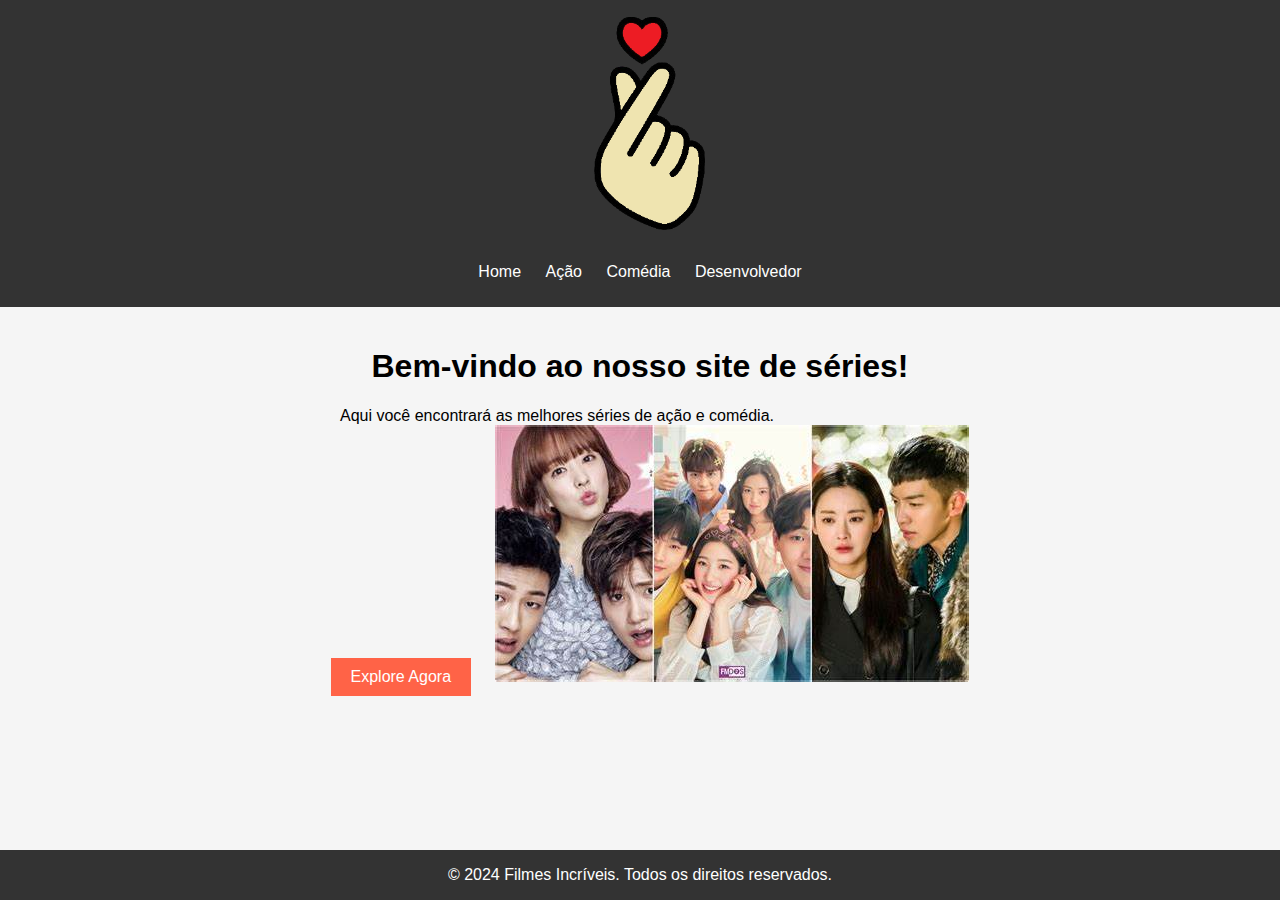
<file: index.html>
<!DOCTYPE html>
<html lang="pt-br">
<head>
    <meta charset="UTF-8">
    <title>Filmes Incríveis</title>
    <link rel="stylesheet" href="css/style.css">
</head>
<body>
    <header>
        <img src="img/logotipo1.png" alt="Logo do Site">
        <nav>
            <ul>
                <li><a href="index.html">Home</a></li>
                <li><a href="drama/descricao.html">Ação</a></li>
                <li><a href="comedia/descricao.html">Comédia</a></li>
                <li><a href="desenvolvedor/dev.html">Desenvolvedor</a></li>
            </ul>
        </nav>
    </header>
    <main>
        <h1>Bem-vindo ao nosso site de séries!</h1>
        <p>Aqui você encontrará as melhores séries de ação e comédia.</p>
        <a href="drama/descricao.html" class="explore-btn">Explore Agora</a>
        <img src="img/Home.jpeg" alt="Séries">
    </main>
    <footer>
        <p>&copy; 2024 Filmes Incríveis. Todos os direitos reservados.</p>
    </footer>
</body>
</html>
</file>
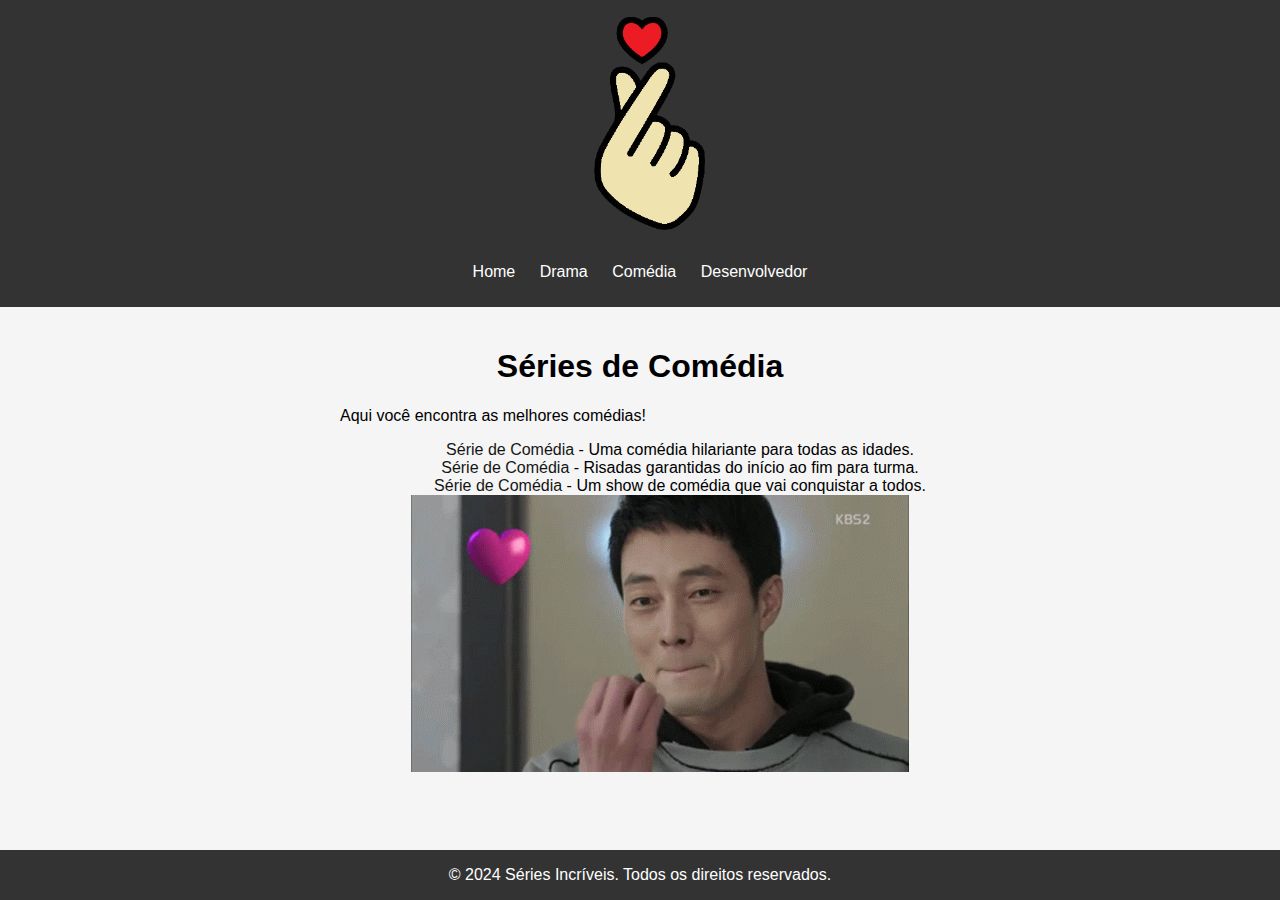
<file: comedia/descricao.html>
<!DOCTYPE html>
<html lang="pt-br">
<head>
    <meta charset="UTF-8">
    <meta name="viewport" content="width=device-width, initial-scale=1.0">
    <title>Séries de Comédia</title>
    <link rel="stylesheet" href="../css/style.css">
</head>
<body>
    <header>
        <img src="../img/logotipo1.png" alt="Logo do Site">
        <nav>
            <ul>
                <li><a href="../index.html">Home</a></li>
                <li><a href="../drama/descricao.html">Drama</a></li>
                <li><a href="descricao.html">Comédia</a></li>
                <li><a href="../desenvolvedor/dev.html">Desenvolvedor</a></li>
            </ul>
        </nav>
    </header>
    <main>
        <h1>Séries de Comédia</h1>
        <p>Aqui você encontra as melhores comédias!</p>
        <ul>
            <ul>
                <li><a class="serie-link" href="serie4.html">Série de Comédia</a> - Uma comédia hilariante para todas as idades.</li>
                <li><a class="serie-link" href="serie5.html">Série de Comédia</a> - Risadas garantidas do início ao fim para turma.</li>
                <li><a class="serie-link" href="serie6.html">Série de Comédia</a> - Um show de comédia que vai conquistar a todos.</li>
            </ul>
            
        <img src="../img/oh-my-venus-kiss.gif" alt="Séries de Comédia">
    </main>
    <footer>
        <p>&copy; 2024 Séries Incríveis. Todos os direitos reservados.</p>
    </footer>
</body>
</html>
</file>
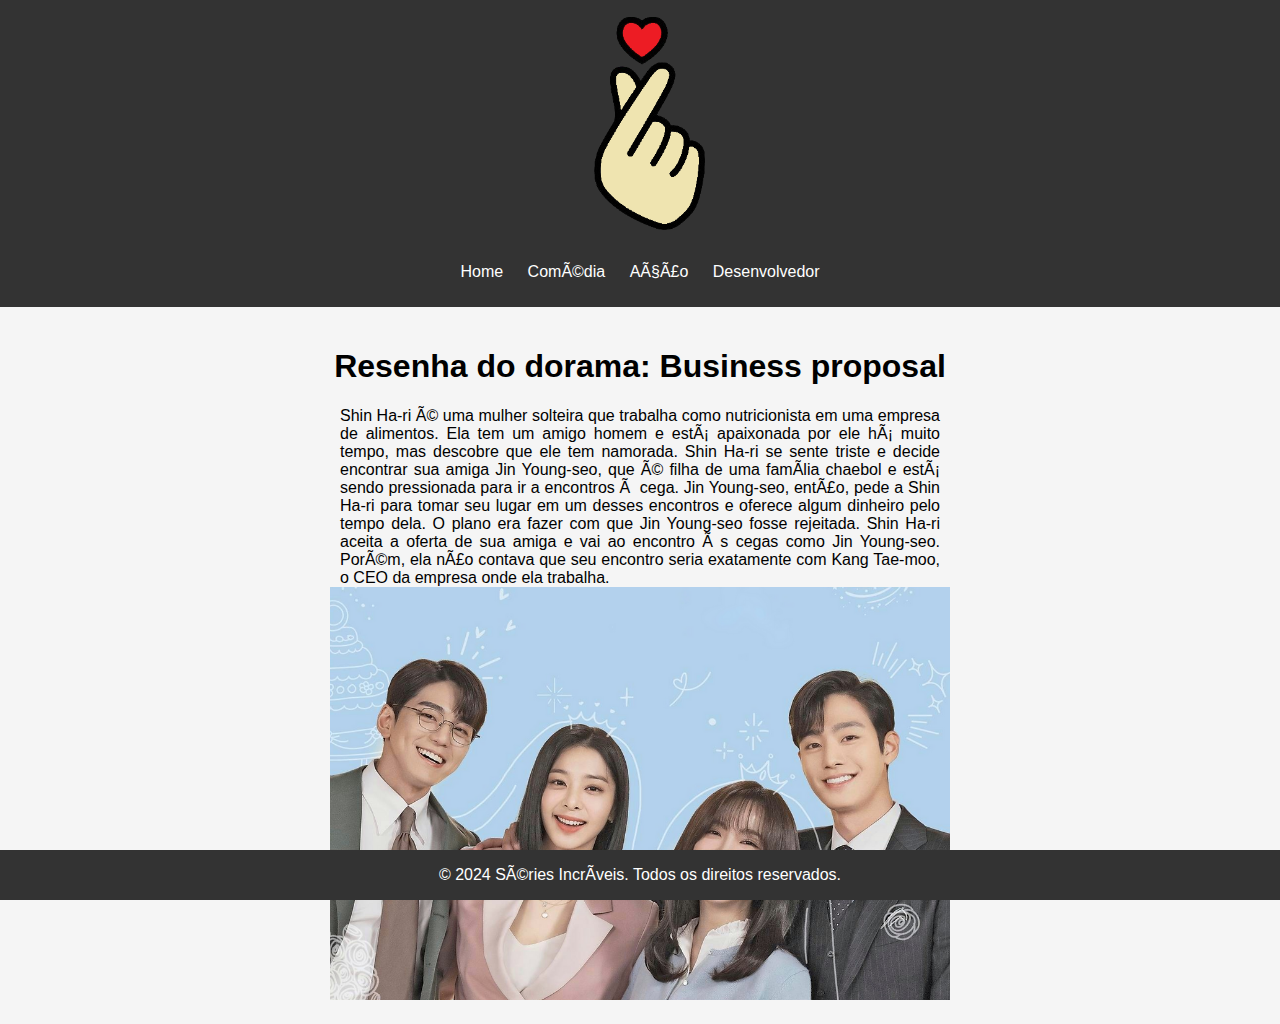
<file: comedia/serie4.html>
<!DOCTYPE html>
<html lang="pt-br>
<head>
    <meta charset="UTF-8">
    <title>Série de Comédia </title>
    <link rel="stylesheet" href="../css/style.css">
</head>
<body>
    <header>
        <img src="../img/logotipo1.png" alt="Logo do Site">
        <nav>
            <ul>
                <li><a href="../index.html">Home</a></li>
                <li><a href="descricao.html">Comédia</a></li>
                <li><a href="../drama/descricao.html">Ação</a></li>
                <li><a href="../desenvolvedor/dev.html">Desenvolvedor</a></li>
            </ul>
        </nav>
    </header>
    <main>
        <h1>Resenha do dorama: Business proposal </h1>
        <p>Shin Ha-ri é uma mulher solteira que trabalha como nutricionista em uma empresa de alimentos. Ela tem um amigo homem e está apaixonada por ele há muito tempo, mas descobre que ele tem namorada. Shin Ha-ri se sente triste e decide encontrar sua amiga Jin Young-seo, que é filha de uma família chaebol e está sendo pressionada para ir a encontros à cega. Jin Young-seo, então, pede a Shin Ha-ri para tomar seu lugar em um desses encontros e oferece algum dinheiro pelo tempo dela. O plano era fazer com que Jin Young-seo fosse rejeitada. Shin Ha-ri aceita a oferta de sua amiga e vai ao encontro às cegas como Jin Young-seo. Porém, ela não contava que seu encontro seria exatamente com Kang Tae-moo, o CEO da empresa onde ela trabalha.</p>
        <img src="../img/serie4.jpg" alt="Série de Comédia">
    </main>
    <footer>
        <p>&copy; 2024 Séries Incríveis. Todos os direitos reservados.</p>
    </footer>
</body>
</html>
</file>
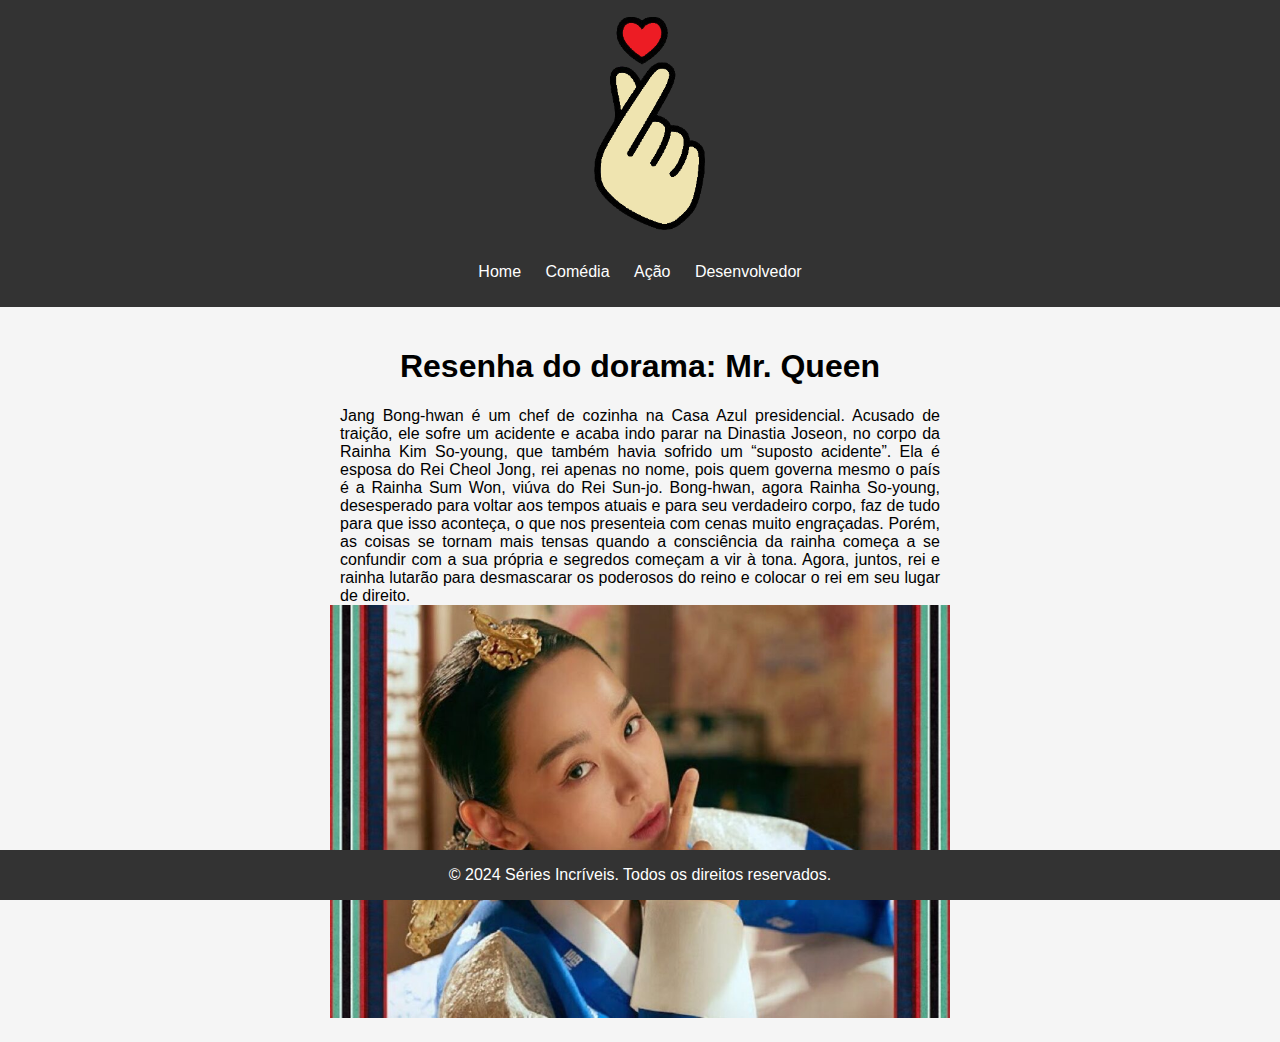
<file: comedia/serie5.html>
<!DOCTYPE html>
<html lang="pt-br">
<head>
    <meta charset="UTF-8">
    <title>Série de Comédia</title>
    <link rel="stylesheet" href="../css/style.css">
</head>
<body>
    <header>
        <img src="../img/logotipo1.png" alt="Logo do Site">
        <nav>
            <ul>
                <li><a href="../index.html">Home</a></li>
                <li><a href="descricao.html">Comédia</a></li>
                <li><a href="../drama/descricao.html">Ação</a></li>
                <li><a href="../desenvolvedor/dev.html">Desenvolvedor</a></li>
            </ul>
        </nav>
    </header>
    <main>
        <h1>Resenha do dorama: Mr. Queen</h1>
        <p>Jang Bong-hwan é um chef de cozinha na Casa Azul presidencial. Acusado de traição, ele sofre um acidente e acaba indo parar na Dinastia Joseon, no corpo da Rainha Kim So-young, que também havia sofrido um “suposto acidente”. Ela é esposa do Rei Cheol Jong, rei apenas no nome, pois quem governa mesmo o país é a Rainha Sum Won, viúva do Rei Sun-jo.
            Bong-hwan, agora Rainha So-young, desesperado para voltar aos tempos atuais e para seu verdadeiro corpo, faz de tudo para que isso aconteça, o que nos presenteia com cenas muito engraçadas. Porém, as coisas se tornam mais tensas quando a consciência da rainha começa a se confundir com a sua própria e segredos começam a vir à tona.
            Agora, juntos, rei e rainha lutarão para desmascarar os poderosos do reino e colocar o rei em seu lugar de direito.</p>
        <img src="../img/serie5.jpg" alt="Série de Comédia 2">
    </main>
    <footer>
        <p>&copy; 2024 Séries Incríveis. Todos os direitos reservados.</p>
    </footer>
</body>
</html>
</file>
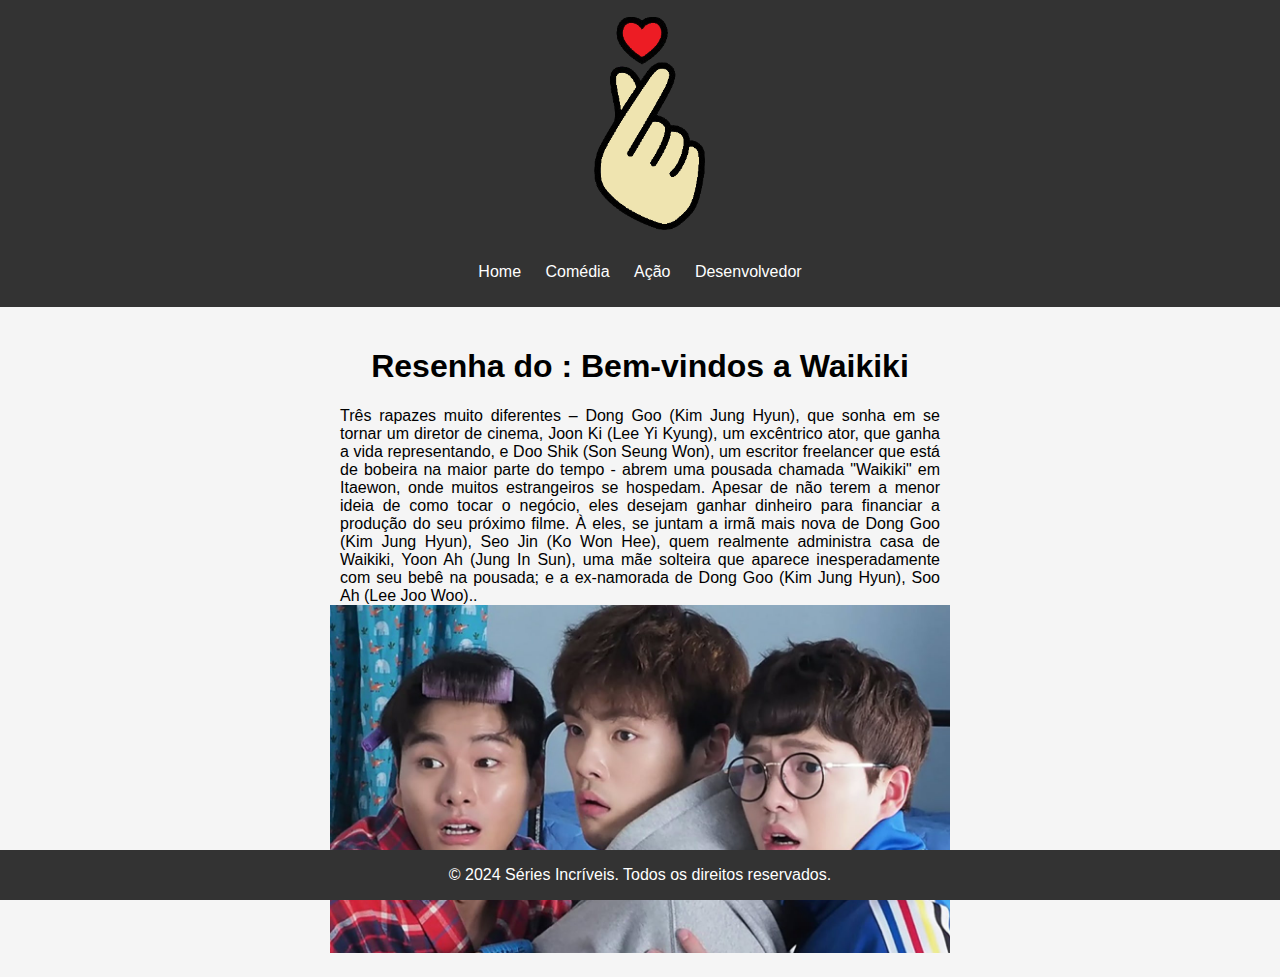
<file: comedia/serie6.html>
<!DOCTYPE html>
<html lang="pt-br">
<head>
    <meta charset="UTF-8">
    <title>Série de Comédia</title>
    <link rel="stylesheet" href="../css/style.css">
</head>
<body>
    <header>
        <img src="../img/logotipo1.png" alt="Logo do Site">
        <nav>
            <ul>
                <li><a href="../index.html">Home</a></li>
                <li><a href="descricao.html">Comédia</a></li>
                <li><a href="../drama/descricao.html">Ação</a></li>
                <li><a href="../desenvolvedor/dev.html">Desenvolvedor</a></li>
            </ul>
        </nav>
    </header>
    <main>
        <h1>Resenha do : Bem-vindos a Waikiki </h1>
        <p>Três rapazes muito diferentes – Dong Goo (Kim Jung Hyun), que sonha em se tornar um diretor de cinema, Joon Ki (Lee Yi Kyung), um excêntrico ator, que ganha a vida representando, e Doo Shik (Son Seung Won), um escritor freelancer que está de bobeira na maior parte do tempo - abrem uma pousada chamada "Waikiki" em Itaewon, onde muitos estrangeiros se hospedam. Apesar de não terem a menor ideia de como tocar o negócio, eles desejam ganhar dinheiro para financiar a produção do seu próximo filme. À eles, se juntam a irmã mais nova de Dong Goo (Kim Jung Hyun), Seo Jin (Ko Won Hee), quem realmente administra casa de Waikiki, Yoon Ah (Jung In Sun), uma mãe solteira que aparece inesperadamente com seu bebê na pousada; e a ex-namorada de Dong Goo (Kim Jung Hyun), Soo Ah (Lee Joo Woo)..</p>
        <img src="../img/serie6.jpg" alt="Série de Comédia">
    </main>
    <footer>
        <p>&copy; 2024 Séries Incríveis. Todos os direitos reservados.</p>
    </footer>
</body>
</html>
</file>
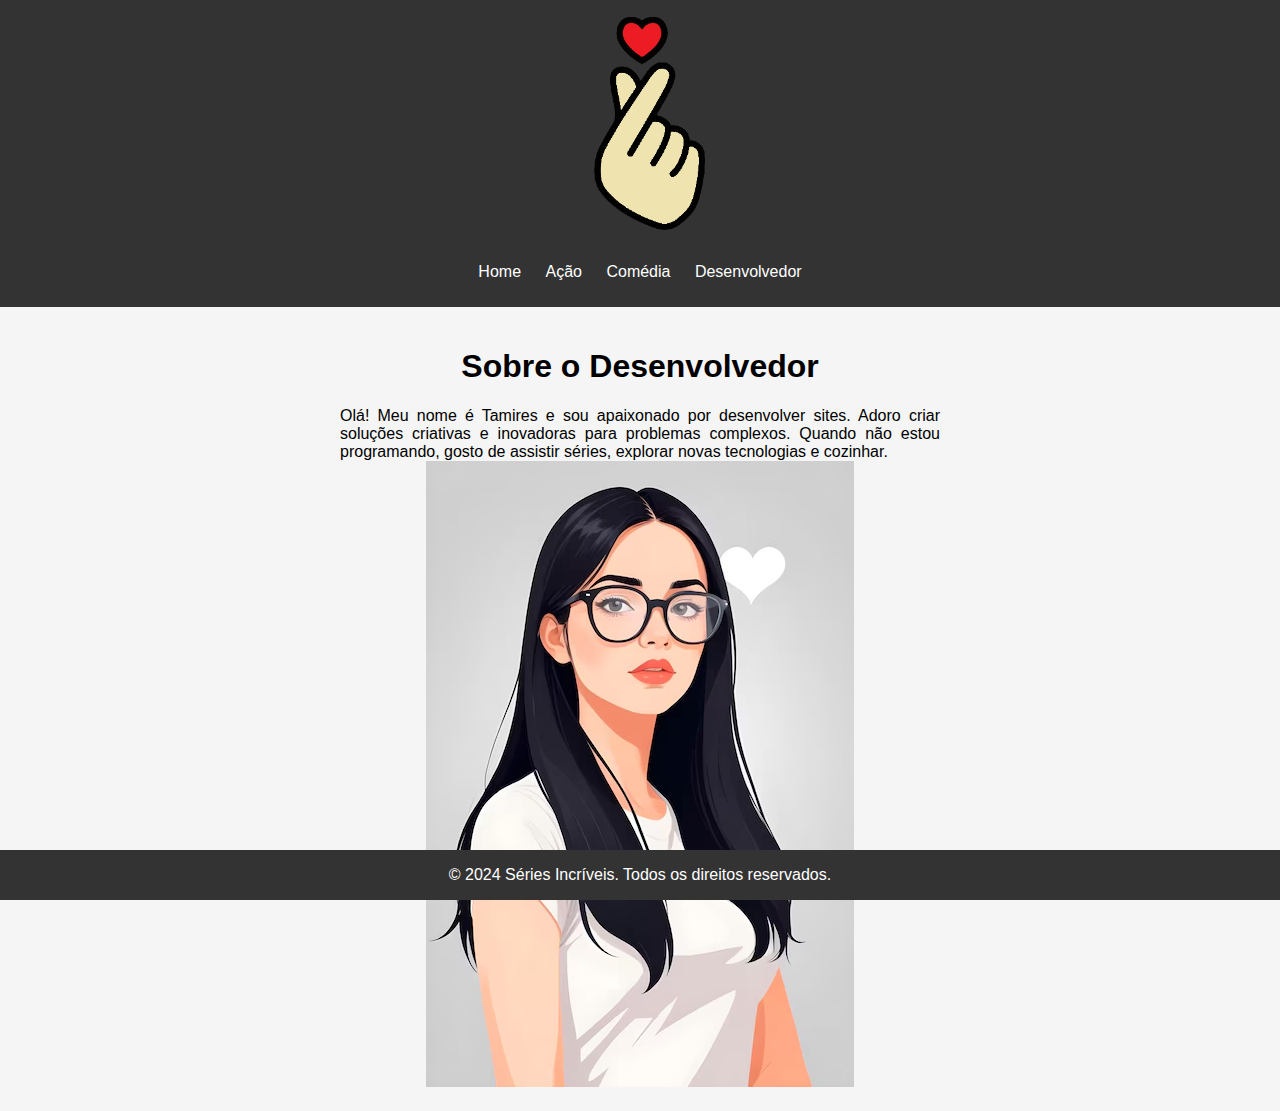
<file: desenvolvedor/dev.html>
<!DOCTYPE html>
<html lang="pt-br">
<head>
    <meta charset="UTF-8">
    <title>Sobre o Desenvolvedor</title>
    <link rel="stylesheet" href="../css/style.css">
</head>
<body>
    <header>
        <img src="../img/logotipo1.png" alt="Logo do Site">
        <nav>
            <ul>
                <li><a href="../index.html">Home</a></li>
                <li><a href="../drama/descricao.html">Ação</a></li>
                <li><a href="../comedia/descricao.html">Comédia</a></li>
                <li><a href="dev.html">Desenvolvedor</a></li>
            </ul>
        </nav>
    </header>
    <main>
        <h1>Sobre o Desenvolvedor</h1>
        <p>Olá! Meu nome é Tamires e sou apaixonado por desenvolver sites. Adoro criar soluções criativas e inovadoras para problemas complexos. Quando não estou programando, gosto de assistir séries, explorar novas tecnologias e cozinhar.</p>
        <img src="../img/IMGdesen" alt="Foto do Desenvolvedor">
    </main>
    <footer>
        <p>&copy; 2024 Séries Incríveis. Todos os direitos reservados.</p>
    </footer>
</body>
</html>
</file>
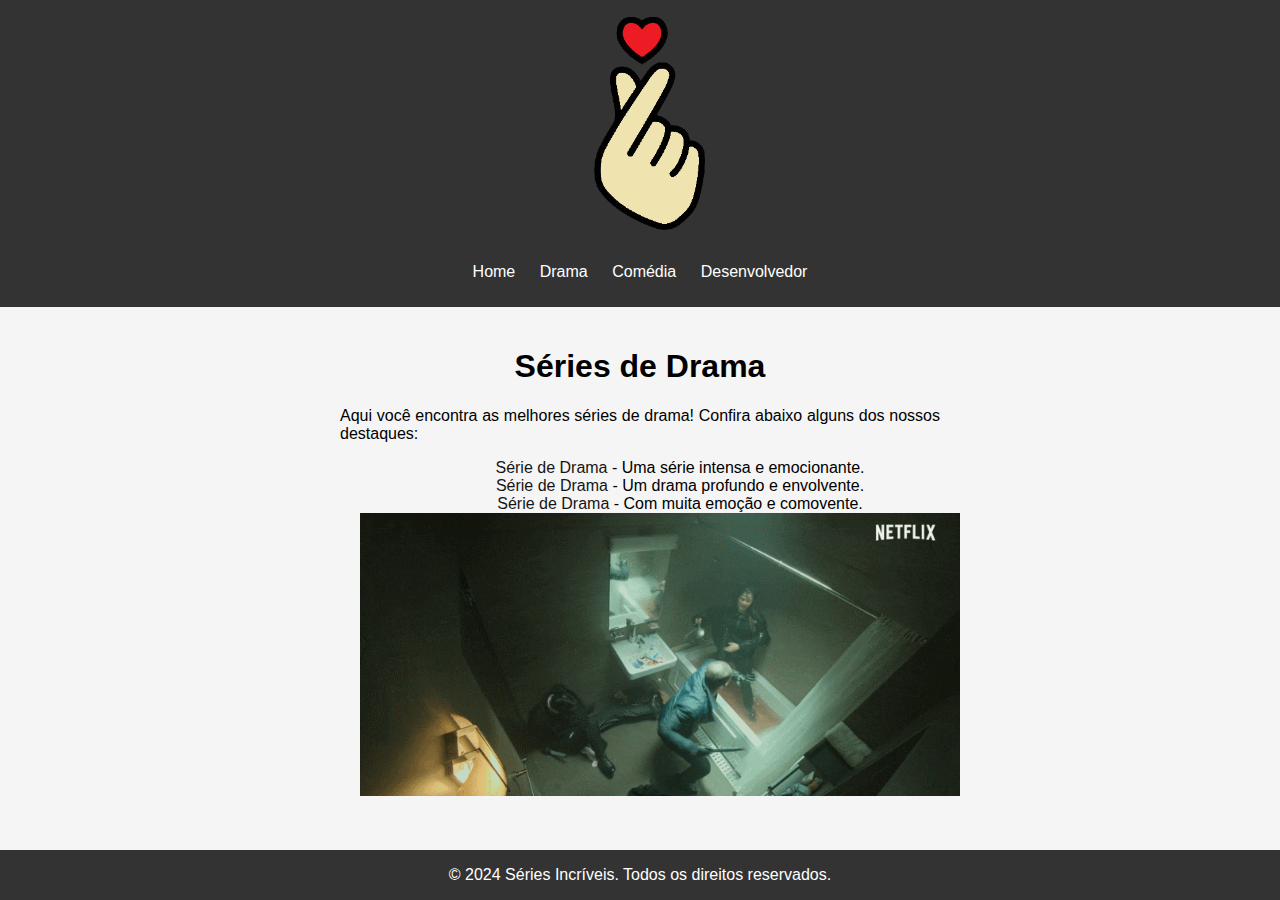
<file: drama/descricao.html>
<!DOCTYPE html>
<html lang="pt-br">
<head>
    <meta charset="UTF-8">
    <title>Séries de Drama</title>
    <link rel="stylesheet" href="../css/style.css">
</head>
<body>
    <header>
        <img src="../img/logotipo1.png" alt="Logo do Site">
        <nav>
            <ul>
                <li><a href="../index.html">Home</a></li>
                <li><a href="descricao.html">Drama</a></li>
                <li><a href="../comedia/descricao.html">Comédia</a></li>
                <li><a href="../desenvolvedor/dev.html">Desenvolvedor</a></li>
            </ul>
        </nav>
    </header>
    <main>
        <h1>Séries de Drama</h1>
        <p>Aqui você encontra as melhores séries de drama! Confira abaixo alguns dos nossos destaques:</p>
        <ul>
            <ul>
                <li><a class="serie-link" href="serie1.html">Série de Drama</a> - Uma série intensa e emocionante.</li>
                <li><a class="serie-link" href="serie2.html">Série de Drama</a> - Um drama profundo e envolvente.</li>
                <li><a class="serie-link" href="serie3.html">Série de Drama</a> - Com muita emoção e comovente.</li>
            </ul>
            
        
        <img src="../img/drama3.gif" alt="Séries de Drama">
    </main>
    <footer>
        <p>&copy; 2024 Séries Incríveis. Todos os direitos reservados.</p>
    </footer>
</body>
</html>
</file>
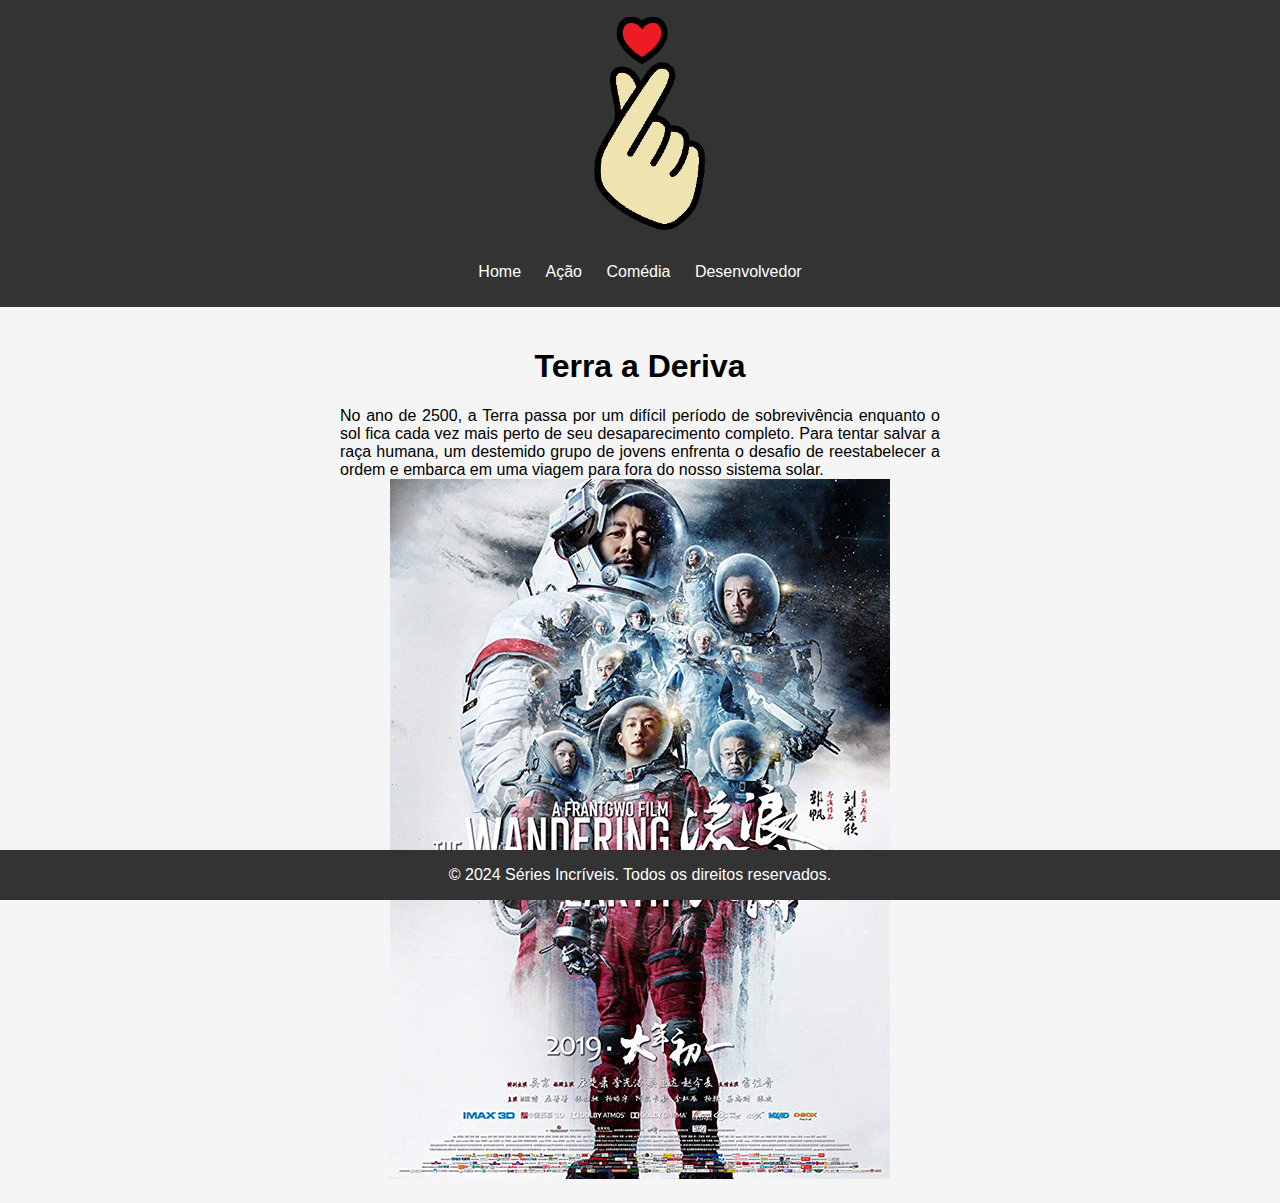
<file: drama/serie1.html>
<!DOCTYPE html>
<html lang="pt-br">
<head>
    <meta charset="UTF-8">
    <title>Série de Ação</title>
    <link rel="stylesheet" href="../css/style.css">
</head>
<body>
    <header>
        <img src="../img/logotipo1.png" alt="Logo do Site">
        <nav>
            <ul>
                <li><a href="../index.html">Home</a></li>
                <li><a href="descricao.html">Ação</a></li>
                <li><a href="../comedia/descricao.html">Comédia</a></li>
                <li><a href="../desenvolvedor/dev.html">Desenvolvedor</a></li>
            </ul>
        </nav>
    </header>
    <main>
        <h1>Terra a Deriva</h1>
        <p>No ano de 2500, a Terra passa por um difícil período de sobrevivência enquanto o sol fica cada vez mais perto de seu desaparecimento completo. Para tentar salvar a raça humana, um destemido grupo de jovens enfrenta o desafio de reestabelecer a ordem e embarca em uma viagem para fora do nosso sistema solar.
        </p>
        <img src="../img/serie1.jpg" alt="Série de Ação">
    </main>
    <footer>
        <p>&copy; 2024 Séries Incríveis. Todos os direitos reservados.</p>
    </footer>
</body>
</html>
</file>
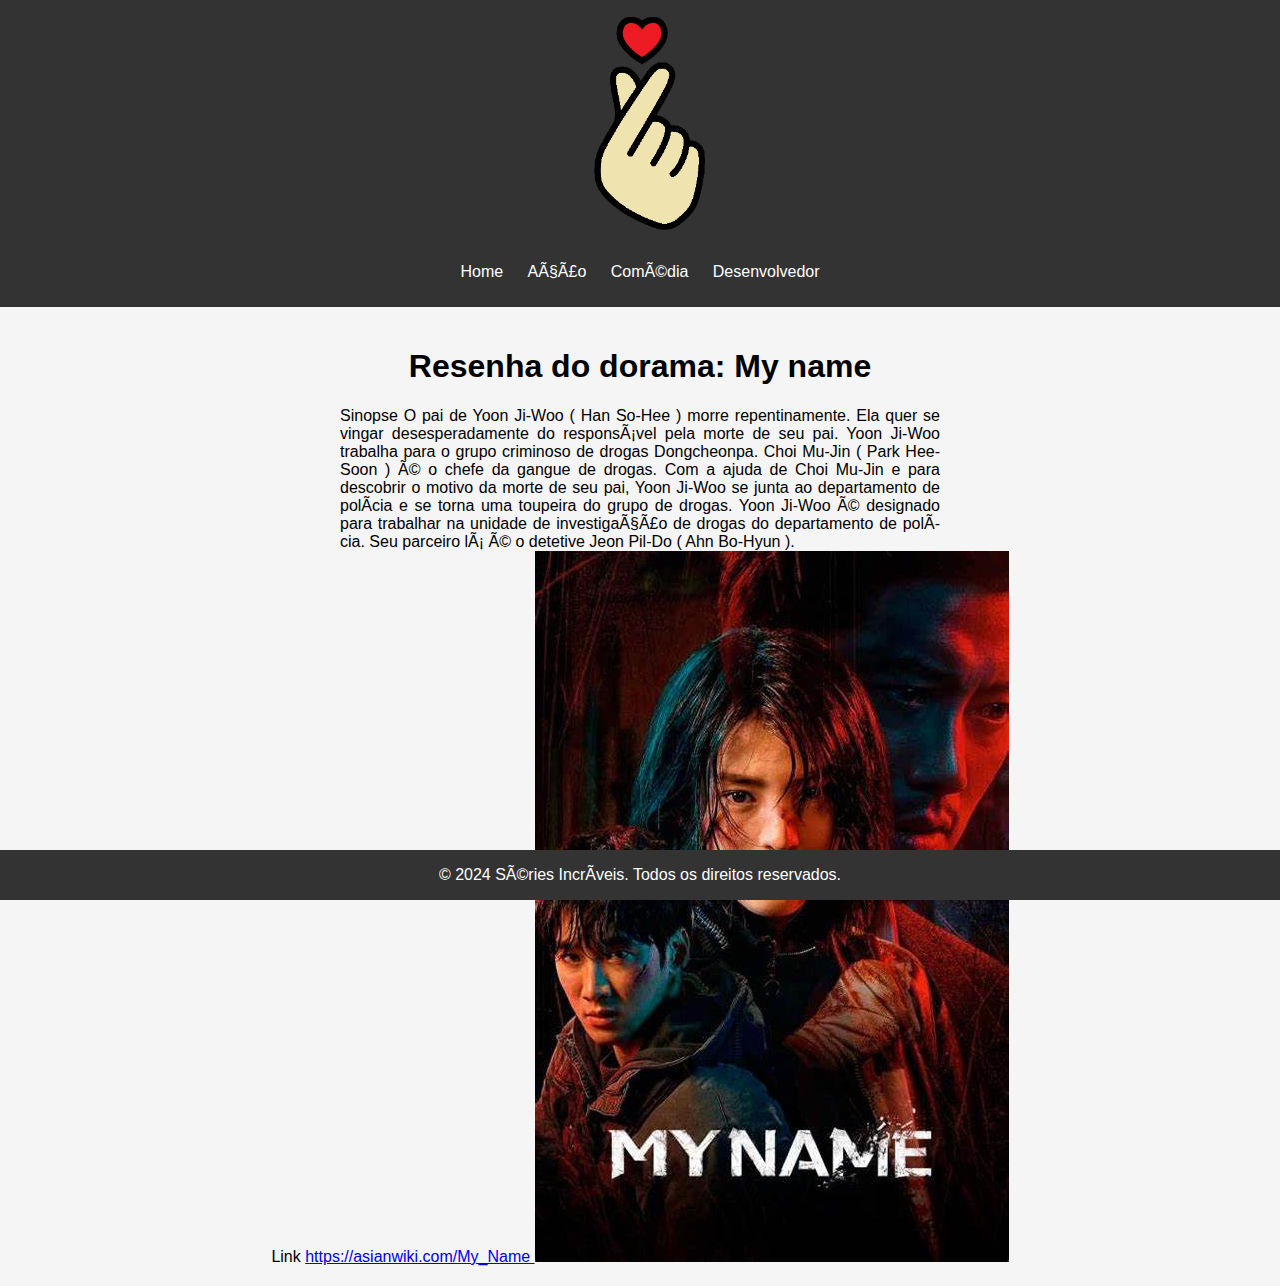
<file: drama/serie2.html>
<!DOCTYPE html>
<html lang="pt-br>
<head>
    <meta charset="UTF-8">
    <title>Série de Ação </title>
    <link rel="stylesheet" href="../css/style.css">
</head>
<body>
    <header>
        <img src="../img/logotipo1.png" alt="Logo do Site">
        <nav>
            <ul>
                <li><a href="../index.html">Home</a></li>
                <li><a href="descricao.html">Ação</a></li>
                <li><a href="../comedia/descricao.html">Comédia</a></li>
                <li><a href="../desenvolvedor/dev.html">Desenvolvedor</a></li>
            </ul>
        </nav>
    </header>
    <main>
        <h1>Resenha do dorama: My name</h1>
        <p>Sinopse
            O pai de Yoon Ji-Woo ( Han So-Hee ) morre repentinamente. Ela quer se vingar desesperadamente do responsável pela morte de seu pai. Yoon Ji-Woo trabalha para o grupo criminoso de drogas Dongcheonpa. Choi Mu-Jin ( Park Hee-Soon ) é o chefe da gangue de drogas. Com a ajuda de Choi Mu-Jin e para descobrir o motivo da morte de seu pai, Yoon Ji-Woo se junta ao departamento de polícia e se torna uma toupeira do grupo de drogas. Yoon Ji-Woo é designado para trabalhar na unidade de investigação de drogas do departamento de polícia. Seu parceiro lá é o detetive Jeon Pil-Do ( Ahn Bo-Hyun ). </p>
        
  Link  <a href=" https://asianwiki.com/My_Name"> 
            https://asianwiki.com/My_Name
        </a>
            <img src="../img/filme2.jpeg" alt="Série de Ação 2">
    </main>
    <footer>
        <p>&copy; 2024 Séries Incríveis. Todos os direitos reservados.</p>
    </footer>
</body>
</html>
</file>
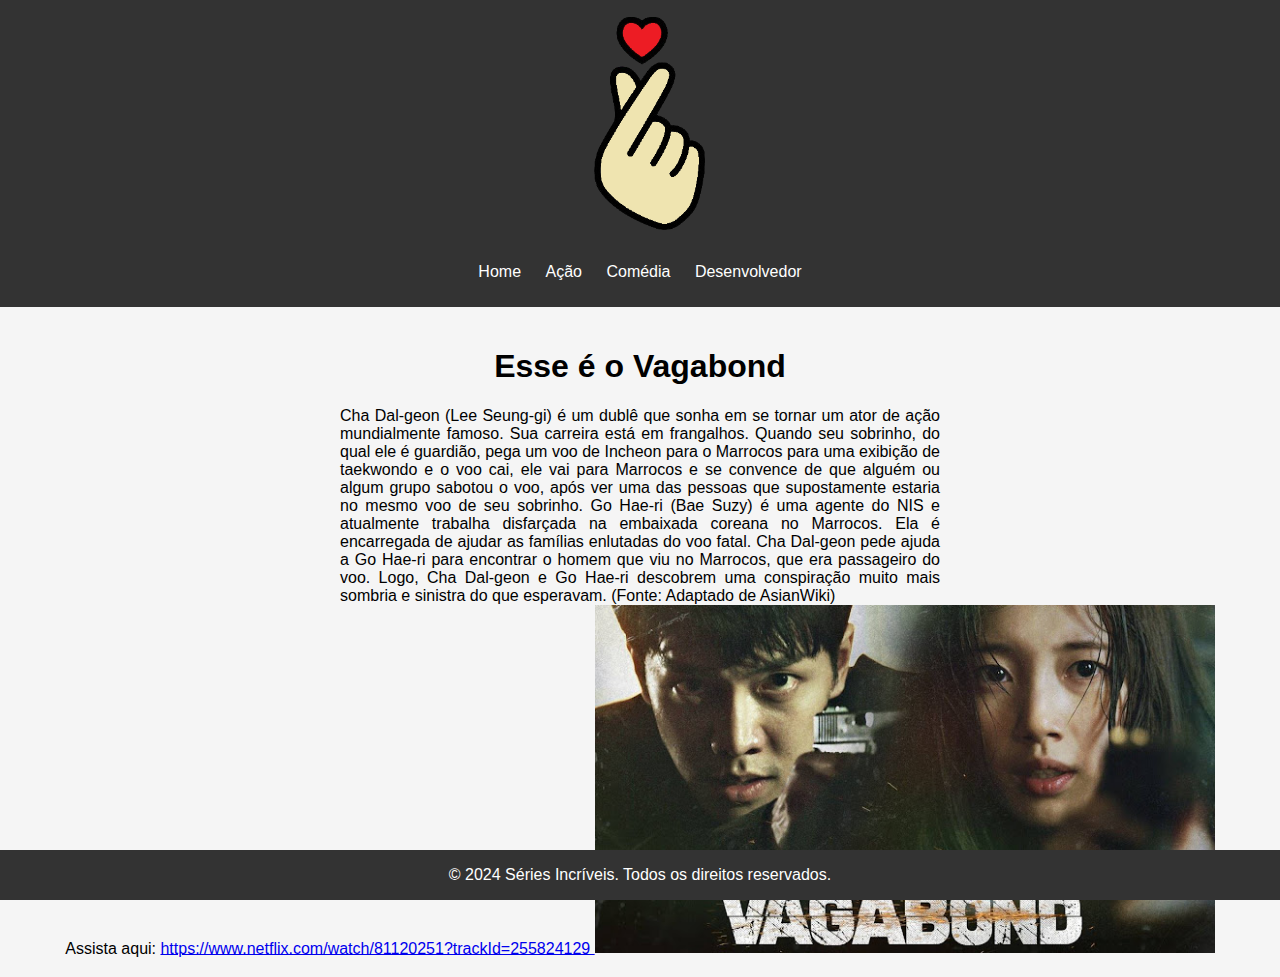
<file: drama/serie3.html>
<!DOCTYPE html>
<html lang="pt-br">
<head>
    <meta charset="UTF-8">
    <title>Série de Ação</title>
    <link rel="stylesheet" href="../css/style.css">
</head>
<body>
    <header>
        <img src="../img/logotipo1.png" alt="Logo do Site">
        <nav>
            <ul>
                <li><a href="../index.html">Home</a></li>
                <li><a href="descricao.html">Ação</a></li>
                <li><a href="../comedia/descricao.html">Comédia</a></li>
                <li><a href="../desenvolvedor/dev.html">Desenvolvedor</a></li>
            </ul>
        </nav>
    </header>
    <main>
        <h1>Esse é o Vagabond</h1>
        <p>Cha Dal-geon (Lee Seung-gi) é um dublê que sonha em se tornar um ator de ação mundialmente famoso. Sua carreira está em frangalhos. Quando seu sobrinho, do qual ele é guardião, pega um voo de Incheon para o Marrocos para uma exibição de taekwondo e o voo cai, ele vai para Marrocos e se convence de que alguém ou algum grupo sabotou o voo, após ver uma das pessoas que supostamente estaria no mesmo voo de seu sobrinho.
             Go Hae-ri (Bae Suzy) é uma agente do NIS e atualmente trabalha disfarçada na embaixada coreana no Marrocos. Ela é encarregada de ajudar as famílias enlutadas do voo fatal. Cha Dal-geon pede ajuda a Go Hae-ri para encontrar o homem que viu no Marrocos, que era passageiro do voo. Logo, Cha Dal-geon e Go Hae-ri descobrem uma conspiração muito mais sombria e sinistra do que esperavam. (Fonte: Adaptado de AsianWiki)</p>
     Assista aqui:  <a href="https://www.netflix.com/watch/81120251?trackId=255824129">
        https://www.netflix.com/watch/81120251?trackId=255824129
     </a>
             <img src="../img/serie3.jpg" alt="Série de Ação">
    </main>
    <footer>
        <p>&copy; 2024 Séries Incríveis. Todos os direitos reservados.</p>
    </footer>
</body>
</html>
</file>
<file: css/style.css>
body {
    font-family: Arial, sans-serif;
    margin: 0;
    padding: 0;
    background-color: #f5f5f5;
}

header {
    background-color: #333;
    color: white;
    padding: 10px 0;
    text-align: center;
}

header img {
    max-width: 150px;
}

nav ul {
    list-style: none;
    padding: 0;
}

nav ul li {
    display: inline;
    margin: 0 10px;
}

nav ul li a {
    color: white;
    text-decoration: none;
}
/* centralizar texto horizontalmente e ajustar a largura */
main {
    padding: 20px;
    text-align: center;
}
main p {
    max-width: 600px; /* Ajusta a largura máxima do parágrafo */
    margin: 0 auto; /* Centraliza o parágrafo horizontalmente */
    text-align: justify; /* Justifica o texto */
}

a.explore-btn {
    background-color: #ff6347;
    color: white;
    border: none;
    padding: 10px 20px;
    text-align: center;
    text-decoration: none;
    display: inline-block;
    font-size: 16px;
    margin: 20px;
    cursor: pointer;
    transition: background-color 0.3s ease;
}

a.explore-btn:hover {
    background-color: #ff4500;
}

footer {
    background-color: #333;
    color: white;
    padding: 0px 0;
    text-align: center;
    position: fixed;
    bottom: 0;
    width: 100%;
}

ul {
    list-style: none;
}

img {
    max-width: 100%;
    height: auto;
}

main img {
    max-width: 50%;
}

/* Estilo para os links das séries */
a.serie-link:link, a.serie-link:visited {
    color: rgb(22, 21, 21); /* Cor do link */
    text-decoration: none; /* Remove o sublinhado */
    border-bottom: 2px solid transparent; /* Sutil linha embaixo do link */
    transition: border-bottom 0.3s ease, color 0.3s ease; /* Transição suave */
}

a.serie-link:hover {
    color: #ff6347; /* Cor quando o mouse passa por cima */
    border-bottom: 2px solid #ff6347; /* Sublinhar com a cor ao passar o mouse */
}

a.serie-link:active {
    color: #ff4500; /* Cor quando o link é clicado */
}

/* Estilo para os links do menu de navegação */
nav ul li a {
    color: white;
    text-decoration: none;
    cursor: pointer; /* Adiciona o ponteiro de link ao passar o mouse */
    transition: color 0.3s ease; /* Transição suave para a mudança de cor */
}

nav ul li a:hover {
    color: #ff6347; /* Cor ao passar o mouse */
    text-decoration: underline; /* Adiciona sublinhado ao passar o mouse */
}
</file>
